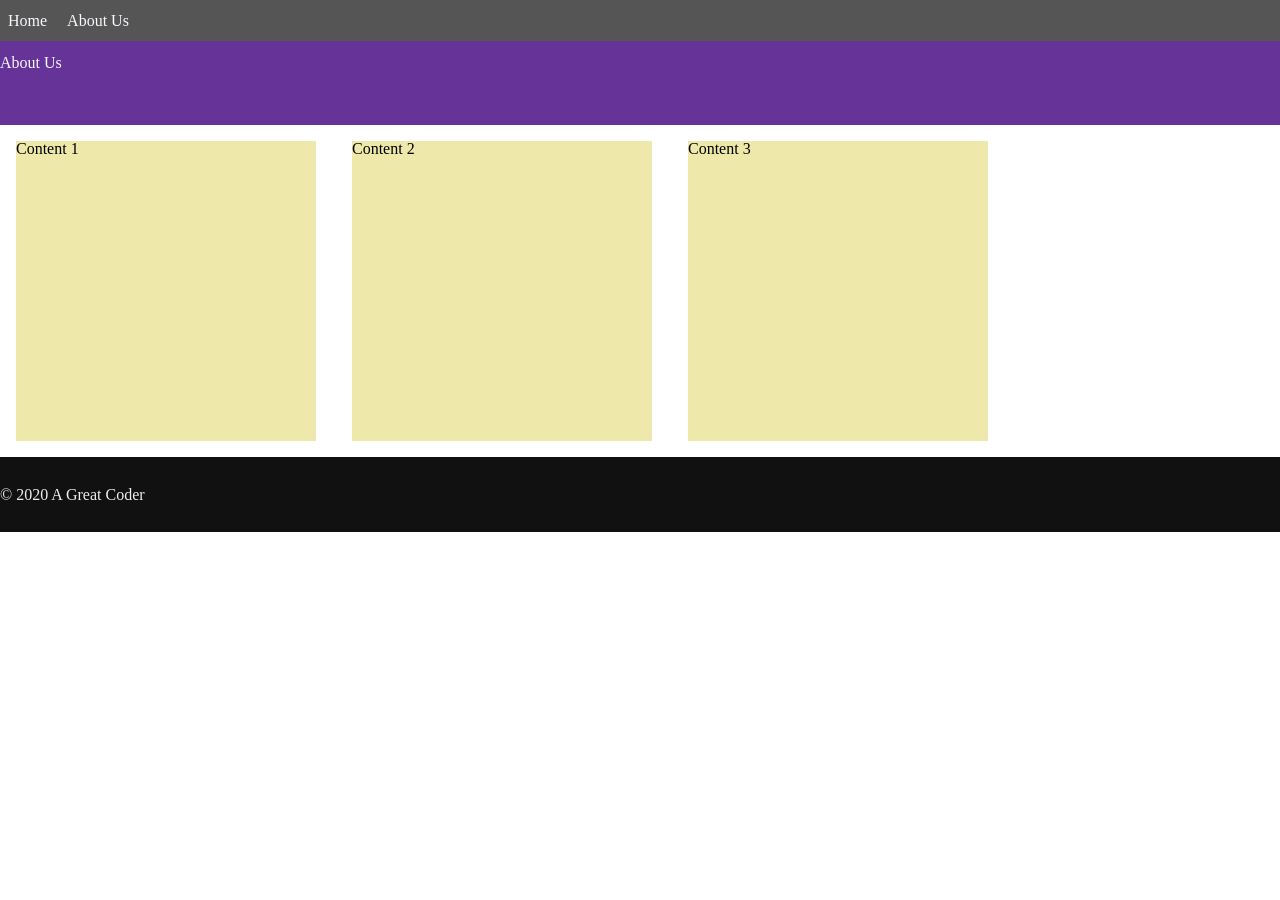
<file: class-01/demo/website/index.html>
<!DOCTYPE html>
<html>

<head>
  <title>SMACSS Demo</title>
  <link rel="stylesheet" href="style/styles.css" />
</head>

<body>

  <header>
    <h1>About Us</h1>
    <nav>
      <ul>
        <li><a href="/">Home</a></li>
        <li><a href="/about">About Us</a></li>
      </ul>
    </nav>
  </header>

  <main>
    <section>
      <div>Content 1</div>
      <div>Content 2</div>
      <div>Content 3</div>
    </section>
  </main>

  <footer>
    &copy; 2020 A Great Coder
  </footer>
</body>

</html>
</file>
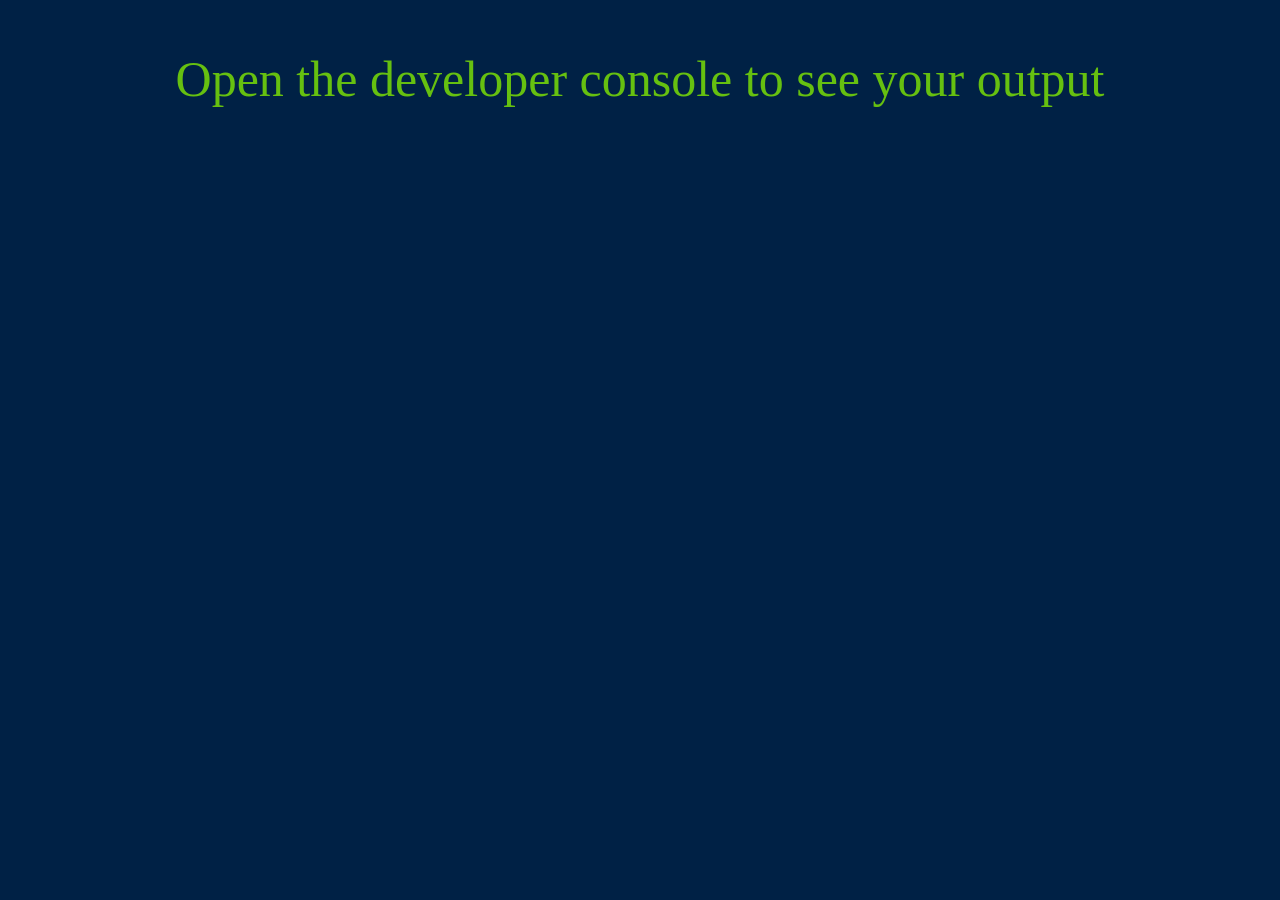
<file: class-01/lab-b/starter-code/index.html>
<!DOCTYPE html>
<html>
  <head>
    <title>Arrow Functions</title>
    <link rel="stylesheet" href="./styles.css">
  </head>
  <body>
    <main>
      <p>Open the developer console to see your output</p>
    </main>
    <script src="./app.js"></script>
  </body>
</html>
</file>
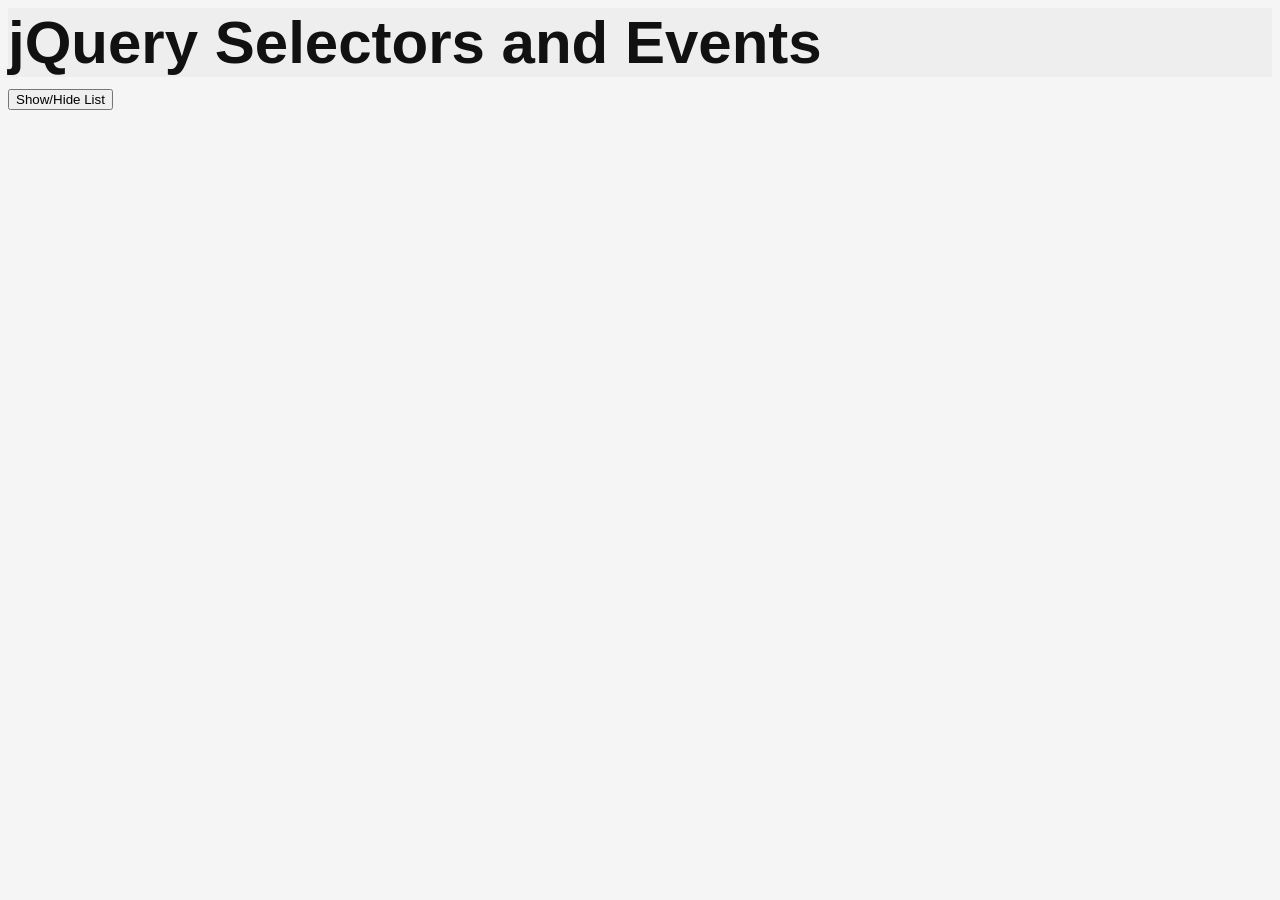
<file: class-02/demo/events-basics/index.html>
<!DOCTYPE html>
<html>
  <head>
    <meta charset="utf-8">
    <title>Events and Delegation</title>
    <link rel="stylesheet" href="./style.css">
  </head>
  <body>

    <header>
      <h1>jQuery Selectors and Events</h1>
    </header>

    <main>

      <section>

        <button type="button" name="clear">Show/Hide List</button>

        <ul>
          <li>John</li>
          <li>Cathy</li>
          <li>Zach</li>
          <li>Allie</li>
        </ul>


      </section>

    </main>

    <script src="https://code.jquery.com/jquery-3.1.1.min.js"></script>
    <script type="text/javascript" src="./app.js"></script>
  </body>
</html>
</file>
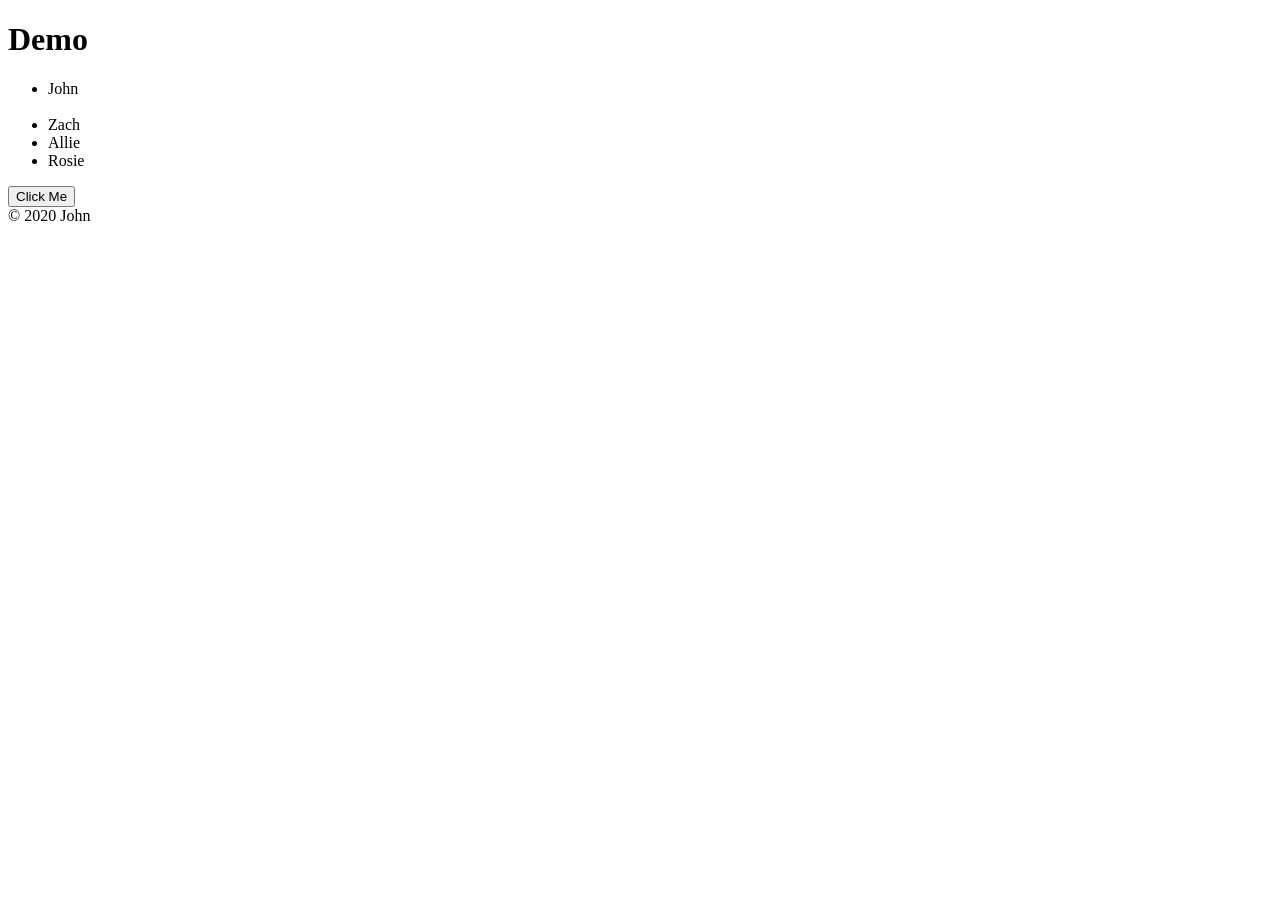
<file: class-02/demo/in-class/index.html>
<!DOCTYPE html>
<html>

<head>
  <title>Demo</title>
  <style>
    li:nth-child(2) {
      color: red;
      visibility: hidden;

    }
  </style>
</head>

<body>
  <header>
    <h1>Demo</h1>
  </header>
  <main>
    <div id="container">
      <ul>
      </ul>
      <button>Click Me</button>
    </div>
  </main>
  <footer>&copy; 2020 John</footer>

  <!-- Load My Dependencies First -->
  <script src="https://ajax.googleapis.com/ajax/libs/jquery/3.4.1/jquery.min.js"></script>

  <!-- My Libray Files -->
  <script src="app.js"></script>

</body>

</html>
</file>
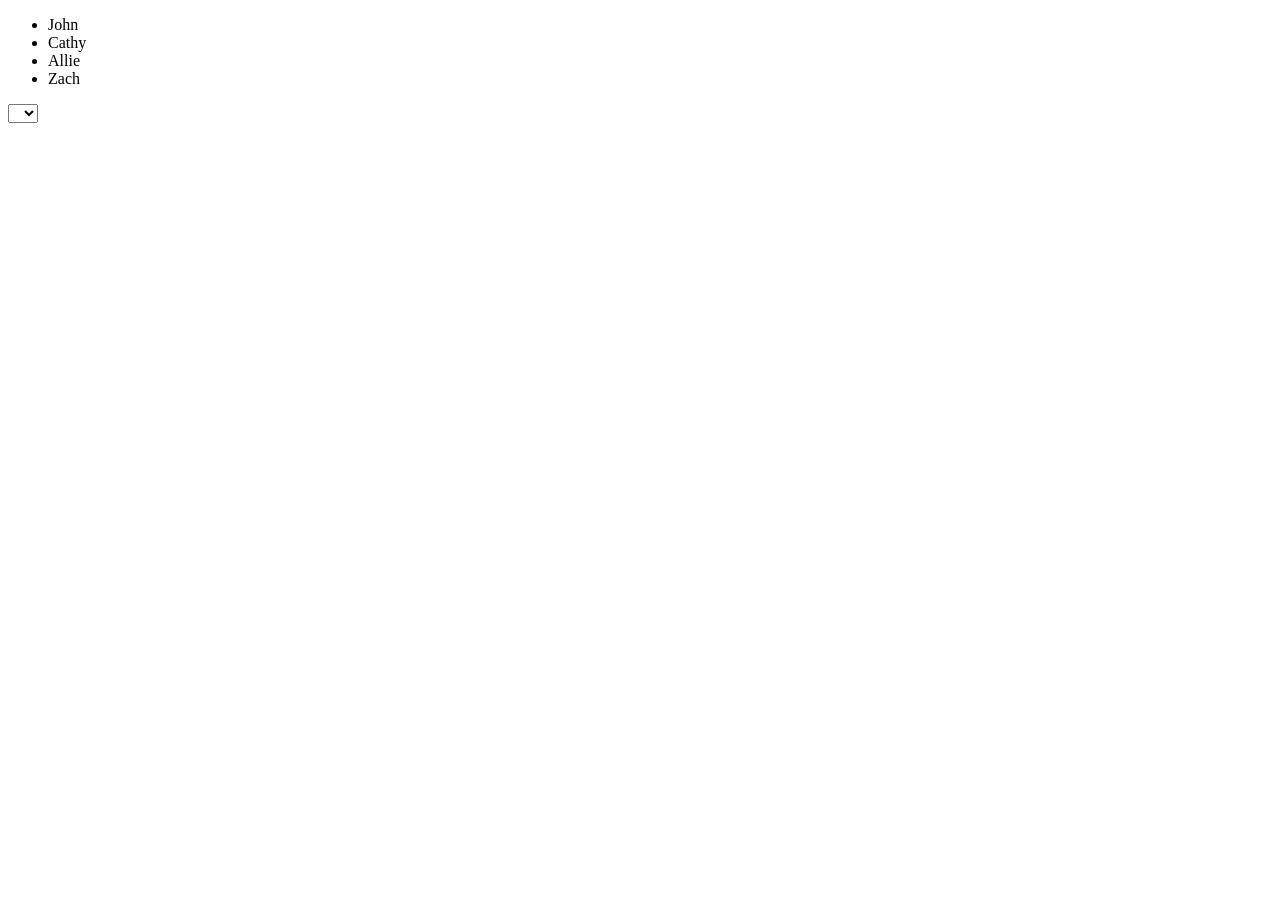
<file: class-02/demo/jquery-diy/index.html>
<!DOCTYPE html>
<html lang="en">
<head>
  <meta charset="UTF-8">
  <title>Title</title>
  <link rel="stylesheet" href="style.css" />
</head>
<body>

<section>

  <div id="personTemplate">
    <span class="name"></span>
    <span class="age"></span>
  </div>

  <ul>
  </ul>
  <form>
    <select>
      <option></option>
      <option value="first">1</option>
      <option value="second">2</option>
      <option value="third">3</option>
    </select>
  </form>
  <div data-num="first">1</div>
  <div data-num="second">2</div>
  <div data-num="third">3</div>
</section>

<!-- These use the real jQuery -->
<script src="https://code.jquery.com/jquery-3.4.1.js"></script>
<script src="app-jquery.js"></script>

<!-- These use the "get" app that we made in class -->
<!--<script src="get.js"></script>-->
<!--<script src="app-get.js"></script>-->

</body>
</html>
</file>
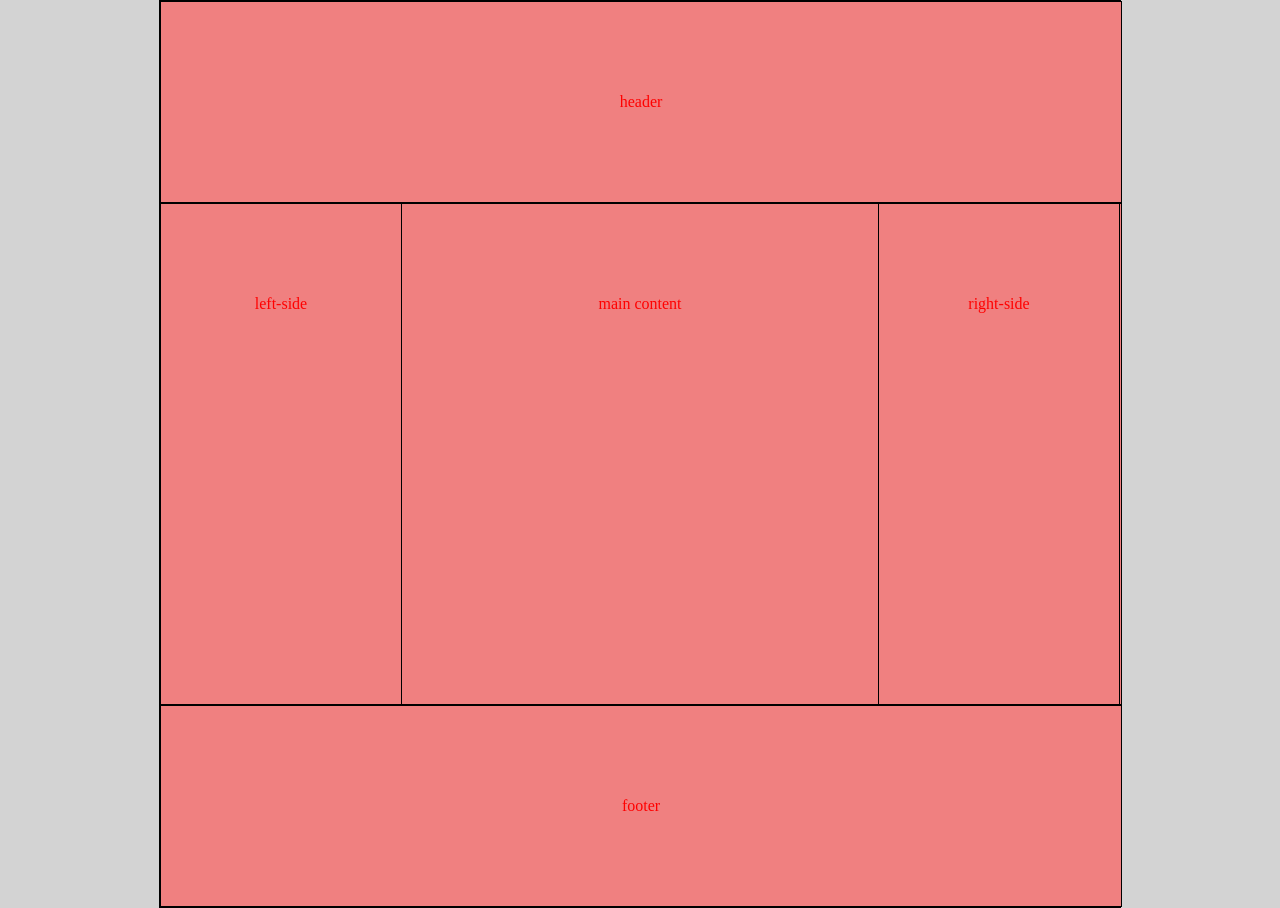
<file: class-03/demo/flexbox/index.html>
<!DOCTYPE html>
<html lang="en">
<head>
  <meta charset="UTF-8">
  <meta name="viewport" content="width=device-width, initial-scale=1.0">
  <meta http-equiv="X-UA-Compatible" content="ie=edge">
  <title>Document</title>
  <link href="css/reset.css" type="text/css" rel="stylesheet" />
  <link href="css/layout.css" type="text/css" rel="stylesheet" />
  <link href="css/float.css" type="text/css" rel="stylesheet" />
<!--   <link href="css/flex.css" type="text/css" rel="stylesheet" />-->
</head>
<body>
  <header id="header">header</header>
  <main>
    <div id="left">left-side</div>
    <div id="right">right-side</div>
    <div id="main">main content</div>
  </main>
  <footer id="footer">footer</footer>
</body>
</html>
</file>
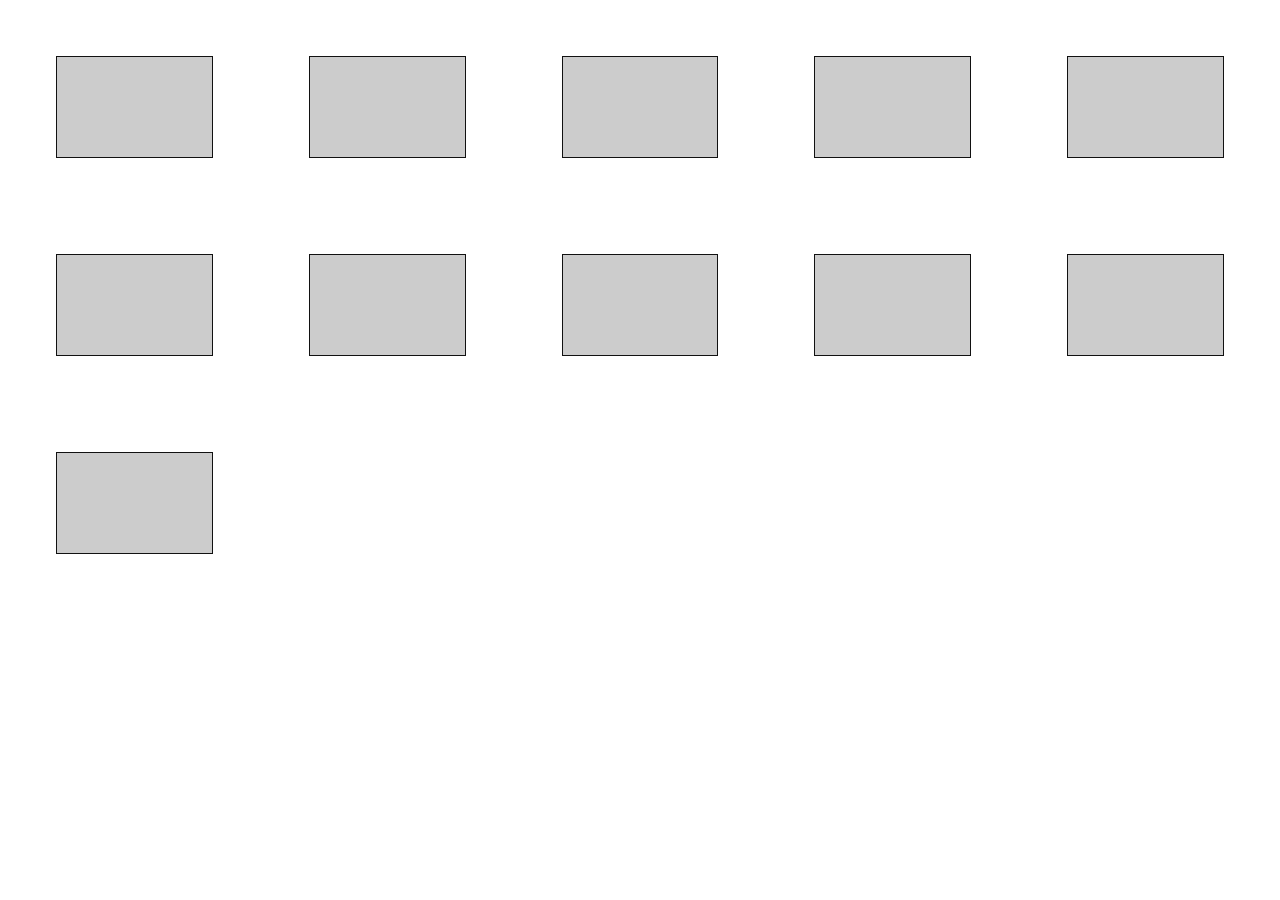
<file: class-04/demo/grid/index.html>
<!DOCTYPE html>
<html>
  <head>
    <title>Grid Fun</title>
    <link rel="stylesheet" href="grid.css" />
  </head>
  <body>
  <section>
    <div></div>
    <div></div>
    <div></div>
    <div></div>
    <div></div>
    <div></div>
    <div></div>
    <div></div>
    <div></div>
    <div></div>
    <div></div>
  </section>
  </body>
</html>
</file>
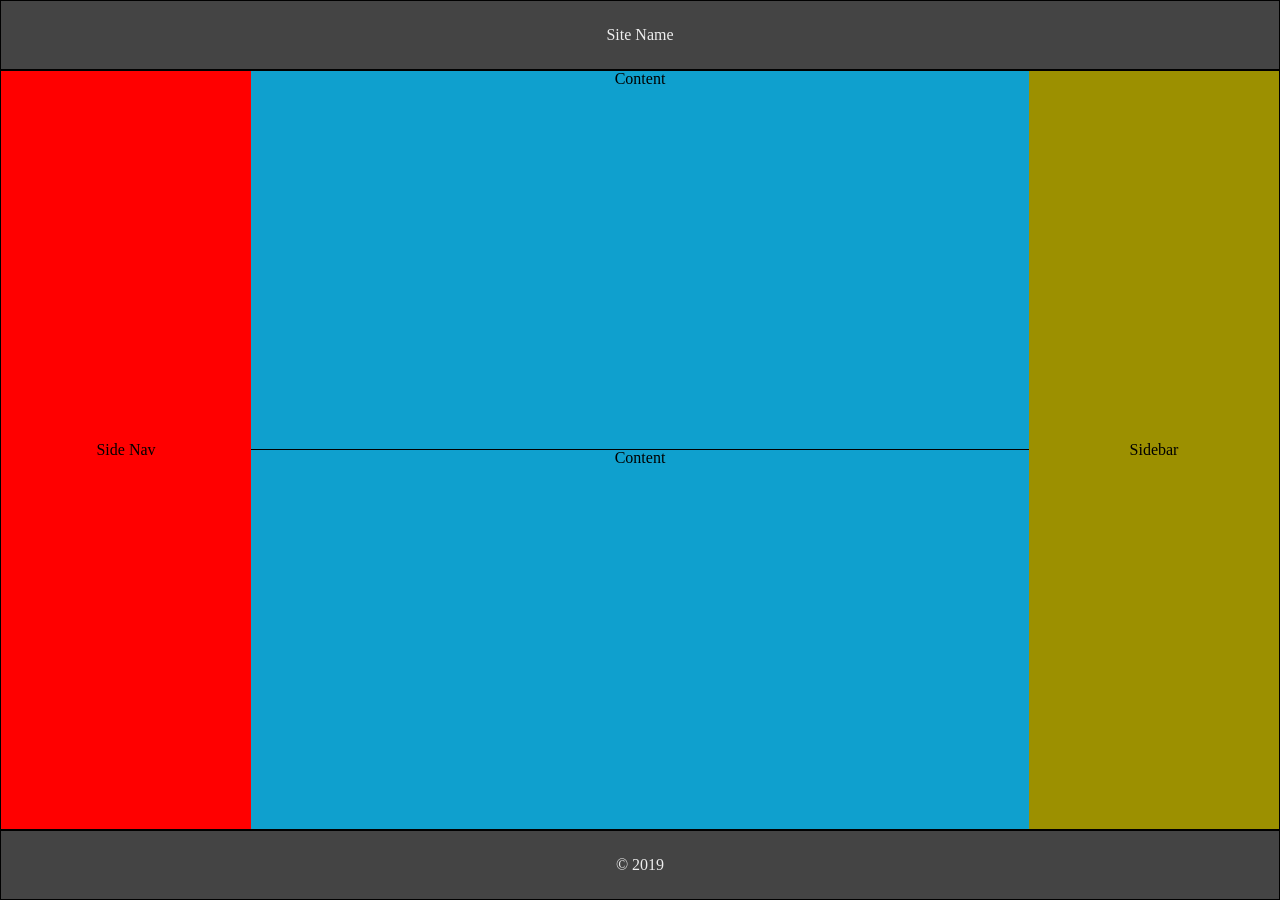
<file: class-04/demo/holy-grail/index.html>
<!DOCTYPE html>
<html>
  <head>
    <title>Demo</title>
    <link rel="stylesheet" href="reset.css" />
    <link rel="stylesheet" href="core.css" />
    <!--<link rel="stylesheet" href="float.css" />-->
    <!--<link rel="stylesheet" href="flexbox.css" />-->
    <link rel="stylesheet" href="grid.css" />
  </head>

  <body>
    <header class="centeredWords">
      <h1>Site Name</h1>
    </header>

    <main>

      <nav class="centeredWords"><span>Side Nav</span></nav>

      <aside class="centeredWords"><span>Sidebar</span></aside>

      <div class="content">
        <section class="deck">
          <div class="card centeredWords">
            <p>Content</p>
          </div>
        </section>
        <section class="deck">
          <div class="card centeredWords">
            <p>Content</p>
          </div>
        </section>
      </div>

    </main>

    <footer class="centeredWords">
      &copy; 2019
    </footer>
  </body>
</html>
</file>
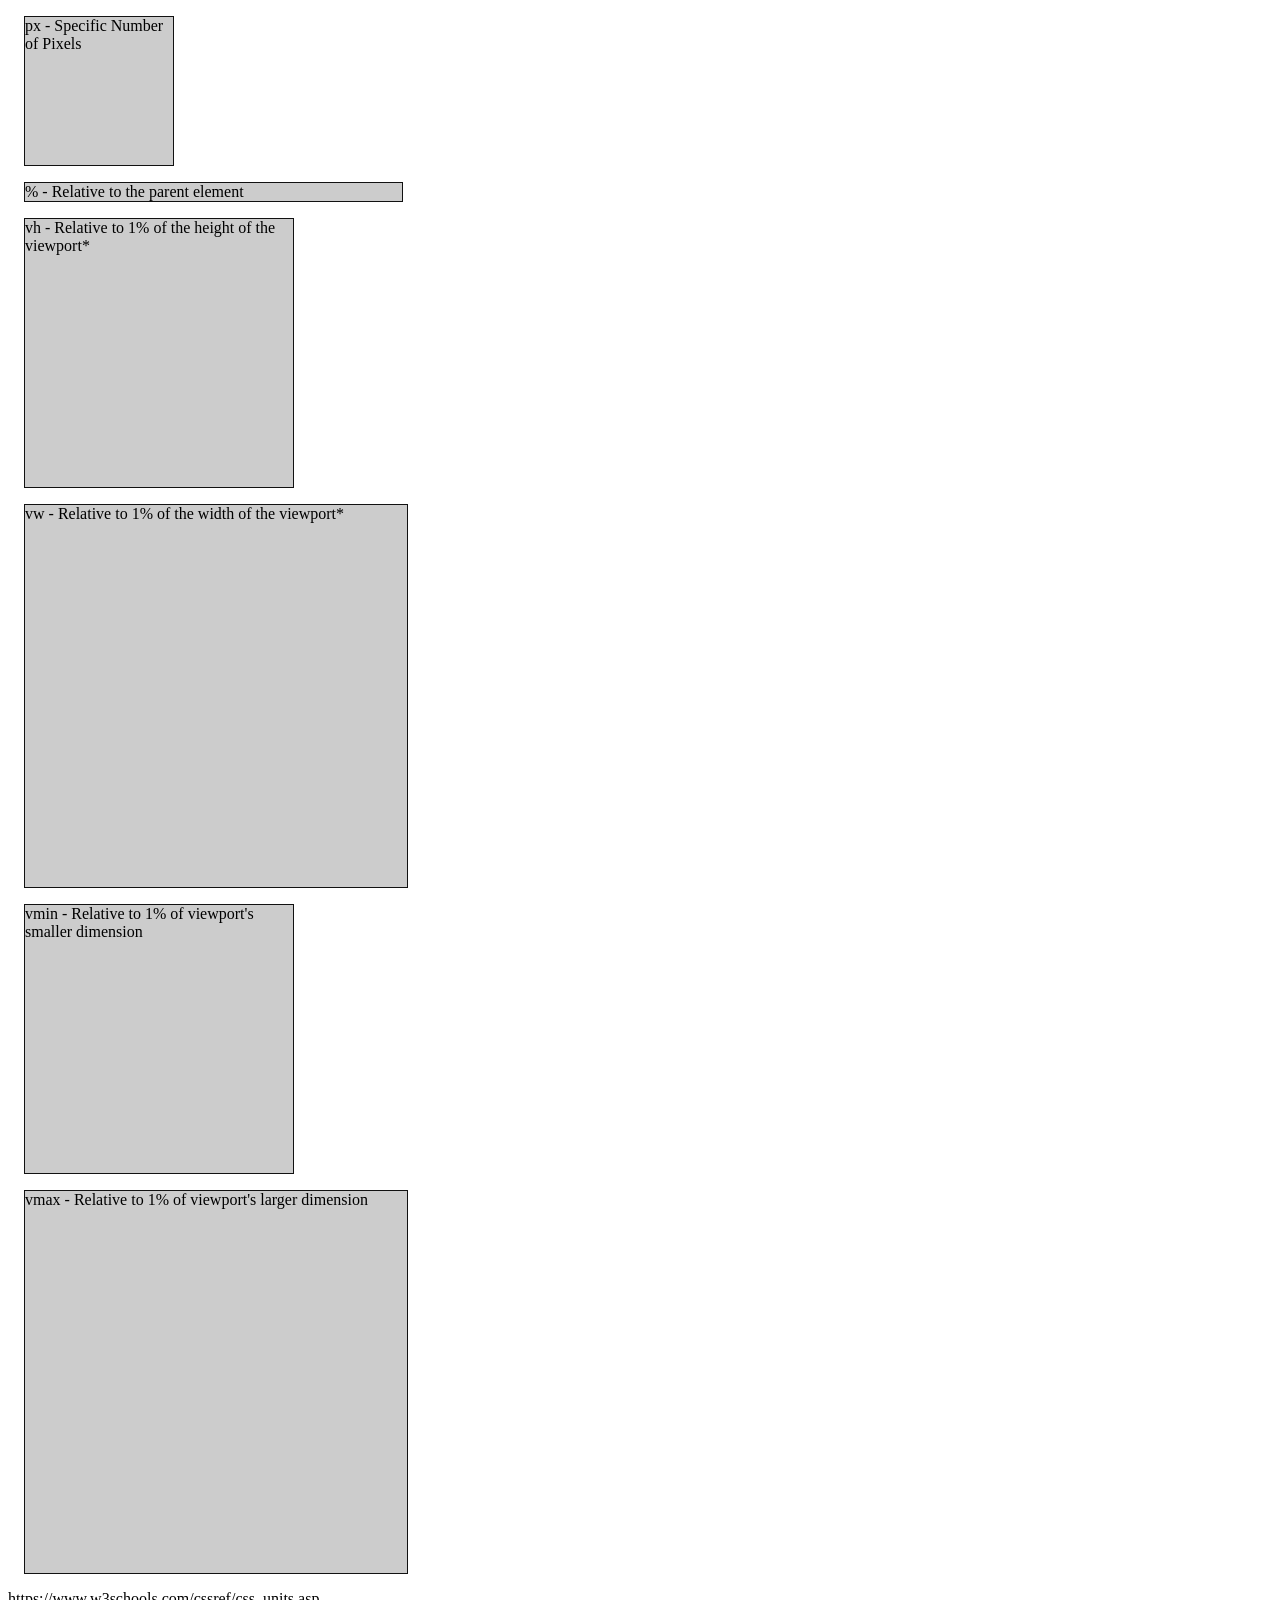
<file: class-04/demo/units/index.html>
<!DOCTYPE html>
<html>
<head>
  <title>CSS Units Fun</title>
  <link rel="stylesheet" href="units.css" />
</head>
<body>
<div class="px">px - Specific Number of Pixels</div>
<div class="pct">% - Relative to the parent element</div>
<div class="vh">vh - Relative to 1% of the height of the viewport*</div>
<div class="vw">vw - Relative to 1% of the width of the viewport*</div>
<div class="vmin">vmin - Relative to 1% of viewport's smaller dimension</div>
<div class="vmax">vmax - Relative to 1% of viewport's larger dimension</div>

https://www.w3schools.com/cssref/css_units.asp

</body>
</html>
</file>
<file: class-01/demo/website/style/styles.css>
@import "reset.css";
@import "base.css";
@import "layout.css";
@import "modules.css";
@import "theme.css";
</file>
<file: class-01/lab-b/starter-code/styles.css>
body {
  background-color: #002145;
}

p {
  font-size: 50px;
  text-align: center;
  color: #66C010;
}
</file>
<file: class-02/demo/events-basics/style.css>
body {
  background: #f5f5f5;
  font-size: 30px;
  font-family: Helvetica, sans-serif;
}

header, footer {
  background: #eee;
  margin:0;
  padding:0;
}

h1 {
  color: #111;
  font-weight:bold;
  margin:0;
  padding:0;
}

ul {
  visibility:hidden;
}

ul.on {
  background: blueviolet;
  color: #fff;
  visibility:visible;
}
</file>
<file: class-02/demo/jquery-diy/style.css>
div {
  background: #eee;
  border: 1px solid black;
  display:none;
  height: 300px;
  margin: 1em;
  width: 300px;
}

#personTemplate {display:none;}
</file>
<file: class-03/demo/flexbox/css/layout.css>
/* start with mobile first */

div, header, footer{
  width: 100%;
  height: 200px; 
  border: 1px solid black;
  background-color: lightcoral;
  color: red;
  text-align: center;
  line-height: 200px;
}
</file>
<file: class-03/demo/flexbox/css/float.css>
body{
  background-color: lightgray;
  text-align: center;
  border: 1px solid black;
  width: 960px;
  margin: auto;
}

#left, #right{
  width: 25%;
  height: 500px;
}

#left {
  float:left;
}

#right{
  float: right;
}

#main{
  clear:none;
  height: 500px;
}

footer{
  clear: both;
}
</file>
<file: class-03/demo/flexbox/css/flex.css>
main{
  display: flex;
}

#left{
  order: 1;
  height: 500px;
}

#main{
  order: 2;
  height: 500px;
}

#right{
  order: 3;
  height: 500px;
}
</file>
<file: class-04/demo/grid/grid.css>
section {
  display:grid;
  /* grid-template-columns: repeat(3, 30fr); */
  grid-template-columns: repeat(auto-fill, minmax(250px, 1fr));
}

div {
  background: #ccc;
  border: 1px solid #111;
  height: 100px;
  margin: 3em;
}
</file>
<file: class-04/demo/holy-grail/core.css>
* {
    box-sizing:border-box;
}

html, body {
    height: 100%;
}

body > * {
    border:1px solid #000;
}

body > header, body > footer {
    background:#444;
    color: #eee;
    height: 70px;
    line-height:70px;
    text-align:center;
}

main {
    background: #fafafa;
}

main > .content {
    background: #000;
}

main > aside {
    background: #9C9000;
}

main > nav {
    background: #ff0000;
}

.deck {
    background: #0FA0CE;
}

/* 000000000000000 */
.deck:first-child {
    border-bottom:1px solid black;
}
.centeredWords {
    display: flex;
    flex-direction: column;
    justify-content: center;
    align-items: center;
}
</file>
<file: class-04/demo/holy-grail/float.css>
@media (min-width: 960px) {

    main {
        overflow:hidden;
        height:calc(100% - 140px);
    }

    main > .content {
        height: 100%;
    }

    main > nav {
        float:left;
        height:100%;
        width: 250px;
    }

    main > aside {
        float:right;
        height:100%;
        width: 250px;
    }

    .deck {
        height:50%;
    }

}
</file>
<file: class-04/demo/holy-grail/flexbox.css>
@media (min-width: 960px) {

    body {
        display:flex;
        flex-direction:column;
    }

    main {
        display:flex;
        flex:1;
        flex-direction:row;
    }

    main > aside {
        order: 3;
        width: 250px;
    }

    main > nav {
        order: 2;
        width: 250px;
    }

    main > .content {
        display:flex;
        flex-direction:column;
        flex: 1;
        order: 2;
    }

    .deck {
        display:flex;
        flex-direction:column;
        flex-wrap:wrap;
        flex:1;
        justify-content: space-between;
    }

    .card {
        display:flex;
        flex-direction:column;
        flex:1;
    }

}
</file>
<file: class-04/demo/holy-grail/grid.css>
@media (min-width: 960px) {

    main {
        display:grid;
        grid-template-columns: 250px 1fr 250px;
        height: calc(100% - 140px);
    }

    main > nav {
        order:1;
    }

    main > .content {
        order:2;
        display:grid;
        grid-template-rows: 50% 50%;
    }

    main > aside {
        order: 3;
    }

}
</file>
<file: class-04/demo/units/units.css>
* {
  box-sizing:border-box;
}

div {
  background: #ccc;
  border: 1px solid #111;
  margin: 1em; // rem
}

.fa-address-card {
  color: red;
  font-size: 5em;
}

.px { width: 150px; height: 150px; }
.pct { width: 30%; heiht: 30%; }
.vh { width: 30vh; height: 30vh; }
.vw { width: 30vw; height: 30vw; }
.vmin { width: 30vmin; height: 30vmin; }
.vmax { width: 30vmax; height: 30vmax; }
</file>
